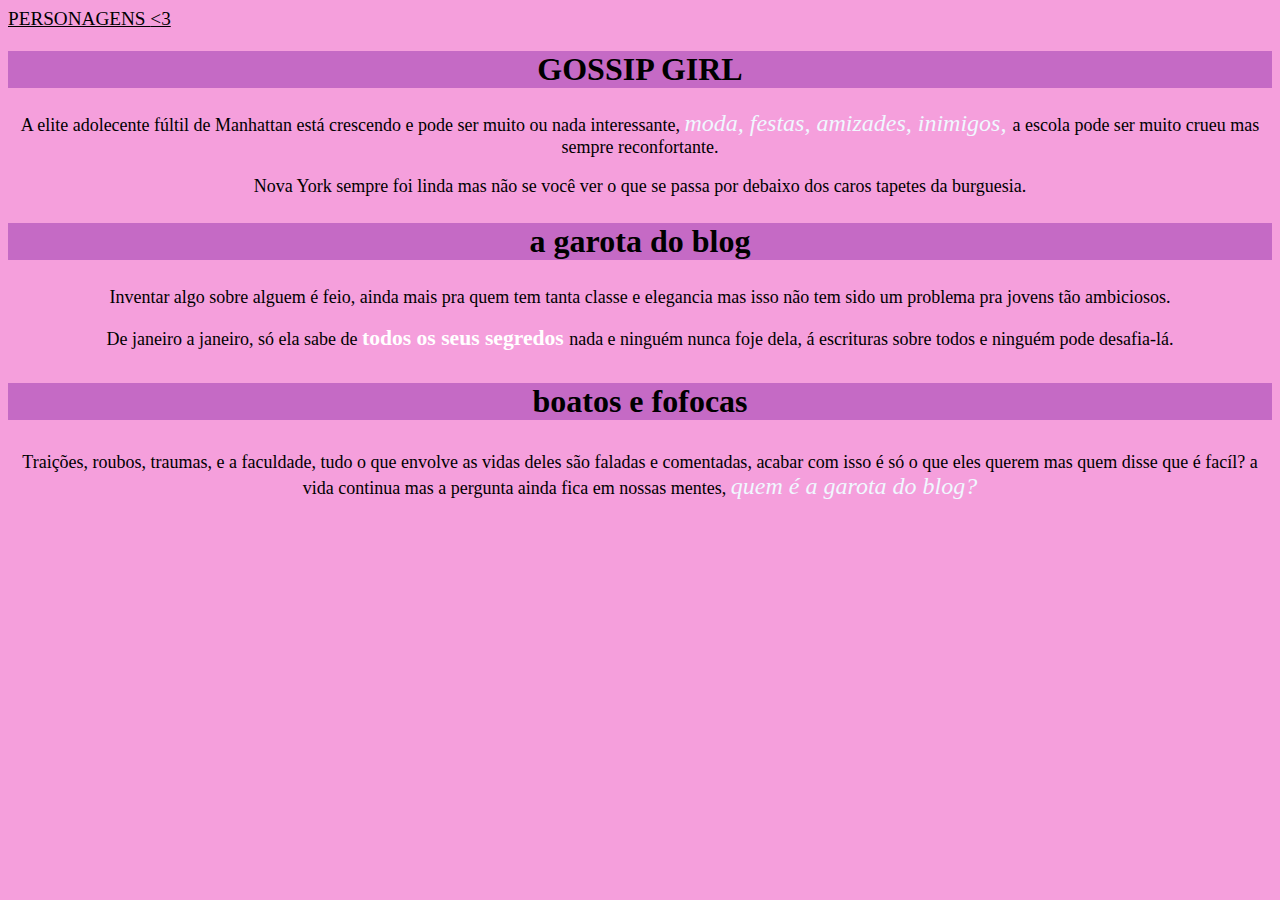
<file: index.html>
<!DOCTYPE html>
<html lang="pt-br">
<head>
    <meta charset="UTF-8">
    <meta http-equiv="X-UA-Compatible" content="IE=edge">
    <meta name="viewport" content="width=device-width, initial-scale=1.0">
    <title>  </title>
    <link rel="stylesheet" href="anacarolaina.css">
</head>

<body> 
    <header>
        <nav>
<a href="anaramos.html"> PERSONAGENS </a>
<a href=".html"><3</a>
        <a href=" memórias ">  </a>
        </nav>
    </header>
    
    <h1> GOSSIP GIRL </h1>
    <p> A elite adolecente fúltil de Manhattan está crescendo e pode ser muito ou nada interessante, <em> moda, festas, amizades, inimigos, </em> a escola pode ser muito crueu mas sempre reconfortante. </p>
    <p> Nova York sempre foi linda mas não se você ver o que se passa por debaixo dos caros tapetes da burguesia.</p> 
    
    <h2> a garota do blog </h2>
<p> Inventar algo sobre alguem é feio, ainda mais pra quem tem tanta classe e elegancia mas isso não tem sido um problema pra jovens tão ambiciosos.  </p>
<p> De janeiro a janeiro, só ela sabe de <strong> todos os seus segredos </strong> nada e ninguém nunca foje dela, á escrituras sobre todos e ninguém pode desafia-lá. </p>
    
    <h3> boatos e fofocas </h3>
    <p> Traições, roubos, traumas, e a faculdade, tudo o que envolve as vidas deles são faladas e comentadas, acabar com isso é só o que eles querem mas quem disse que é facíl? a vida continua mas a pergunta ainda fica em nossas mentes, <em> quem é a garota do blog? </em> </p>
    <img src="gossip.jpeg>

         <footer>
    <p> -por: Ana Carolina- </p>
        </footer>
        
    </body>
    </html>
</file>
<file: anacarolaina.css>
h1 {
    text-align:center;
    background-color: rgb(197, 106, 197) ;
}
h2{
    text-align: center;
    background-color: rgb(197, 106, 197);
    font-size: xx-large;
}
h3{
    text-align: center;
    background-color: rgb(197, 106, 197);
    font-size: xx-large;
}

p {
    text-align: center;
    font-size: large;
}

em {
    font-size: x-large; 
    color: aliceblue;

}

strong {
    font-size: larger;
    color: rgb(255, 255, 255);
}

body {
    background-color: rgb(245, 159, 220);
}

a {
    font-size: xxlarger;
}

nav a{
    text-align: center;
    font-size: larger;
    color: black;
}

nav a:hover {
    color: blue;
    text-decoration: underline;
}
</file>
